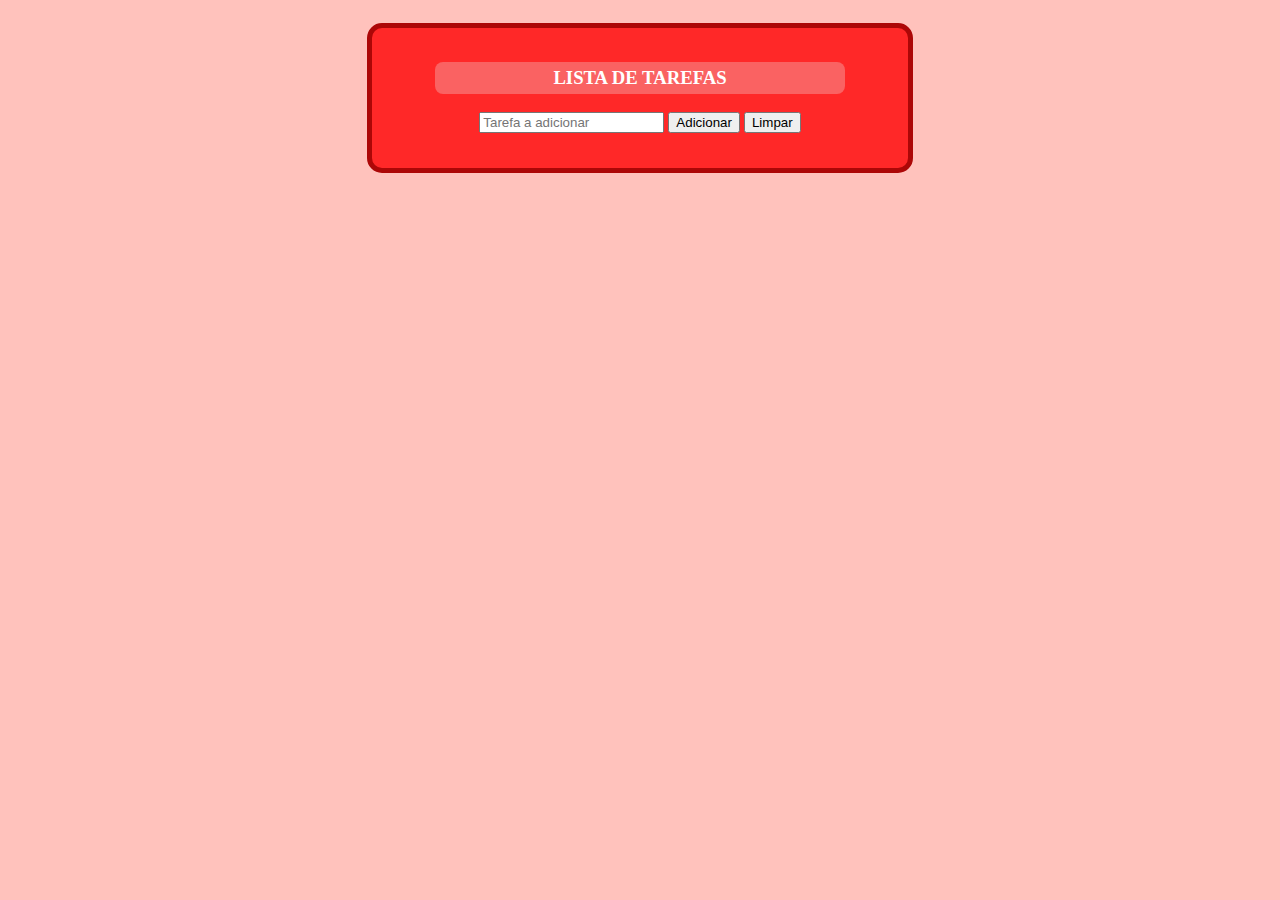
<file: index.html>
<!DOCTYPE html>
<html>
    <head>
        <meta charset="utf-8">
        <link rel="stylesheet" href="est.css">
        <script>
            var n_tarefa=1;
            function adicionar_tarefa(){
                let tarefa = document.getElementById("txt-tarefa").value;
                let divp = document.getElementById("div-tarefas");
                divp.innerHTML+=n_tarefa+'-'+tarefa+'<br>';
                n_tarefa++;
            }
            function limpar_tarefas(){
                let divp = document.getElementById("div-tarefas");
                divp.innerText="";
                n_tarefa=1;
            }
        </script>
    </head>
    <body>
        <div id="principal">
            <h3>LISTA DE TAREFAS</h3>
            <input id="txt-tarefa" type="text" placeholder="Tarefa a adicionar">
            <input id ="btn-adicionar" type="button" value="Adicionar" onclick="adicionar_tarefa()">
            <input type="button" id="btn-limpar" value="Limpar" onclick="limpar_tarefas()">
            <div id="div-tarefas"></div>
        </div>
    </body>
</html>
</file>
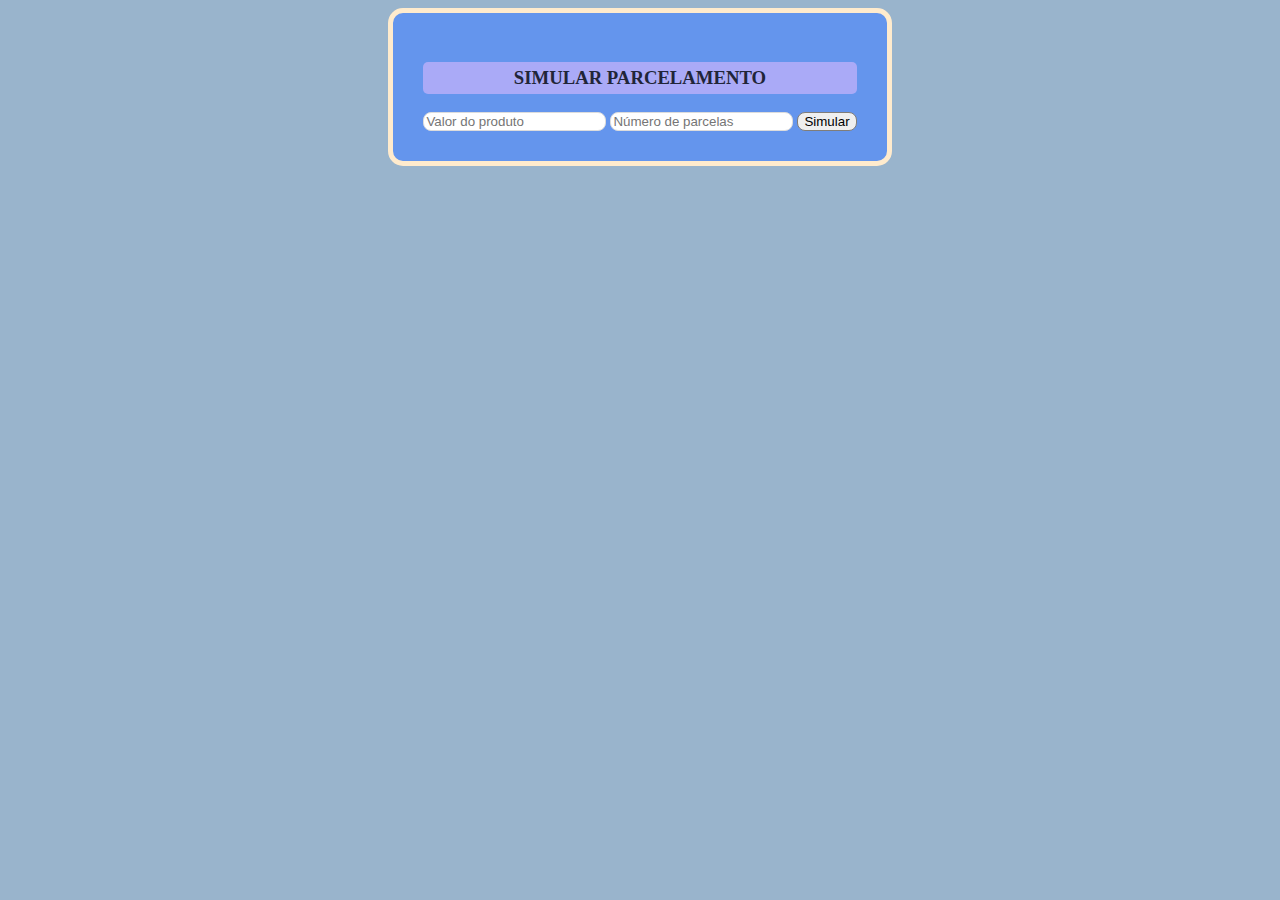
<file: Parcelamento.html>
<!DOCTYPE html>
<html>
    <head>
        <meta charset="utf-8">
        <link rel="stylesheet" href="estilo.css">
        <script>
            function simular_parcelamento(){
                let v_produto = parseInt(document.getElementById("valor-produto").value);
                let n_parcelas = parseInt(document.getElementById("text-parcelas").value);
                let divp = document.getElementById("div-parcelas");
                if(n_parcelas>5){
                    v_produto = v_produto+0.1*v_produto;
                }
                let valor_parcela = v_produto/n_parcelas;

                divp.innerHTML = '<table id="tabela"></table>';
                let tabela = document.getElementById("tabela");
                tabela.innerHTML += '<tr><th>Parcela</th><th>Valor</th></th>';
                for(var i =1;i<=n_parcelas;i++){
                    tabela.innerHTML += '<tr><td>'+i+'</td><td>'+valor_parcela+'</td></tr>';
                } 
            }
        </script>
    </head>
    <body>
        <form action="">
            <div>
                <h3>SIMULAR PARCELAMENTO</h3>
                <input type="text" id="valor-produto" placeholder="Valor do produto">
                <input type="text" id="text-parcelas" placeholder="Número de parcelas">
                <input type="button" value="Simular" onclick="simular_parcelamento()">
                <div id="div-parcelas"></div>
            </div>
        </form>
    </body>
</html>
</file>
<file: est.css>
body{
    text-align: center;
    background-color: rgb(255, 194, 188);
}
#principal{
    background-color: rgb(255, 40, 40);
    display: inline-block;
    border-radius: 15px;
    padding: 15px;
    margin-top: 15px;
    border: 5px solid rgb(172, 7, 7);
    width: 40%;
    text-align: center;
}
h3{
    color: white;
    background-color: rgb(250, 98, 98);
    border-radius: 8px;
    padding: 5px;
    display: inline-block;
    width: 400px;
}
#div-tarefas{
    margin-top: 20px;
    background-color: white;
    color: black;
}
</file>
<file: estilo.css>
a{
    font-family: 'Trebuchet MS', 'Lucida Sans Unicode', 'Lucida Grande', 'Lucida Sans', Arial, sans-serif;
}
h3{
    font-weight: 100px;
    border-radius: 5px;
    background-color: rgb(170, 170, 247);
    padding: 5px;
    color: rgb(33, 37, 56);
}
body{
    text-align: center;
    background-color: rgb(153, 180, 204);
}
form{
    background-color: cornflowerblue;
    padding: 30px;
    display: inline-block;
    border-radius: 15px;
    border: 5px solid blanchedalmond;
    text-align: center;
}
input[type=text]{
    border-radius: 8px;
    border: 1px solid gainsboro;
}
input[type=button]{
    border-radius: 8px;
    border: 1px solid rgb(128, 125, 121);
}
table{
    display: block;
    padding: 15px 5px;
    background-color: rgb(221, 208, 208);
    border-radius: 10px;
    margin-top: 25px;
    width: auto;
    border: 3px solid rgb(168, 164, 164);
}
td,th{
    border: 1px solid rgb(126, 124, 122);
    margin: 0;
    width: 200px;
}
</file>
